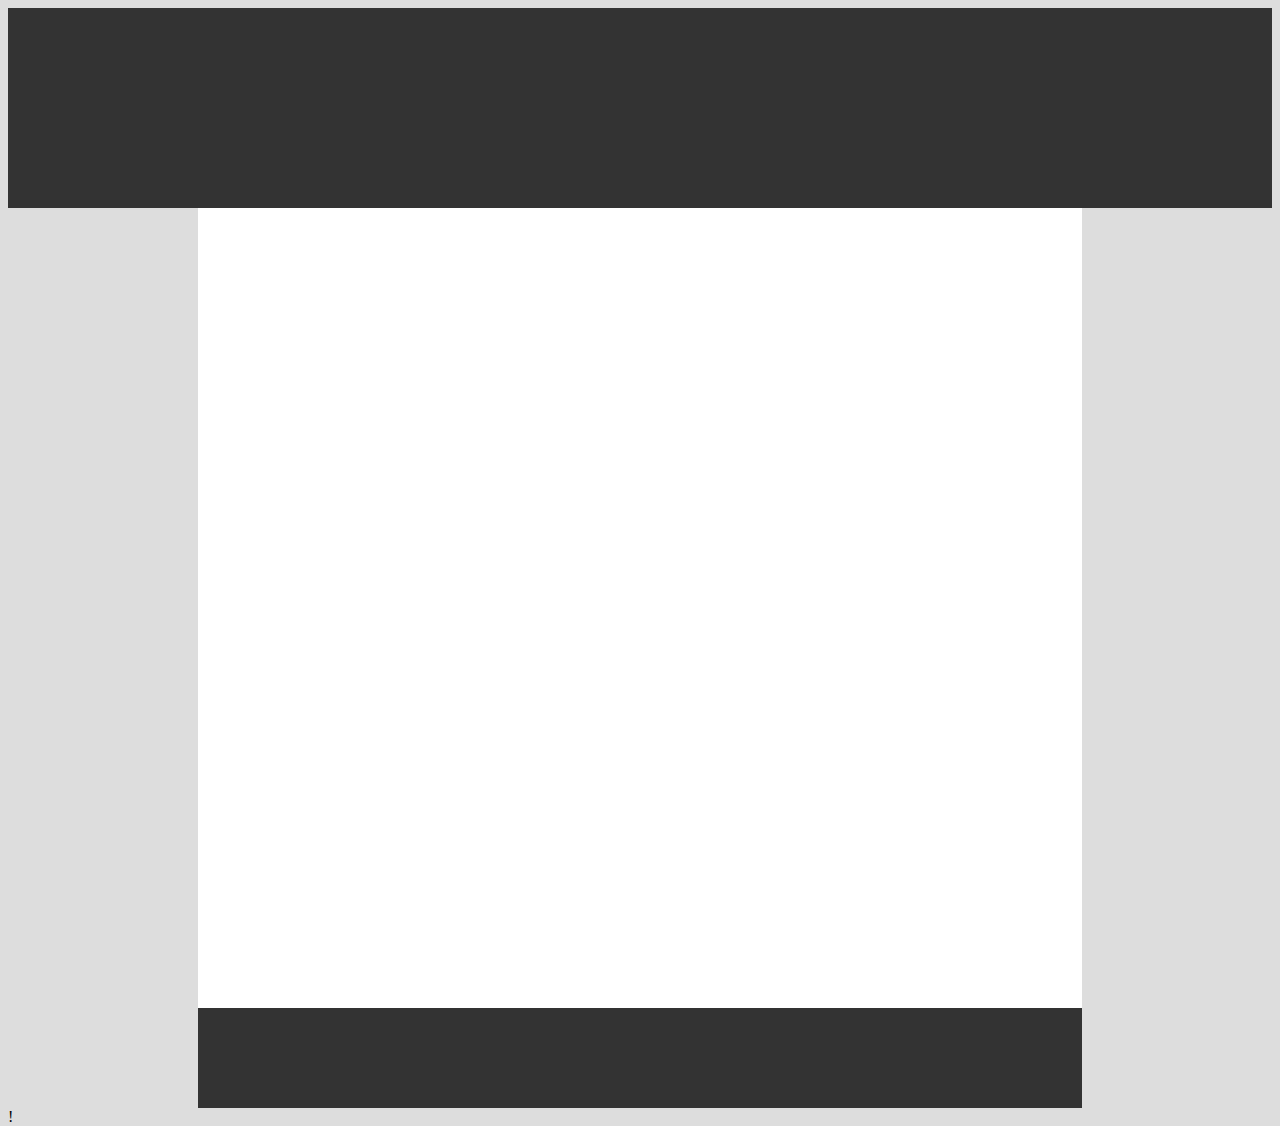
<file: first/index.html>
<!-- Put your HTML HERE, make sure to connect your style.css sheet -->
<!DOCTYPE html>
<html>
  <head>
    <title>HTML & CSS</title>
    <link rel="stylesheet" href="style.css"></link>
  </head>
  <body>
    <header></header>
    <div class="container">
      <footer></footer>
    </div>
  </body>
</html>
!
</file>
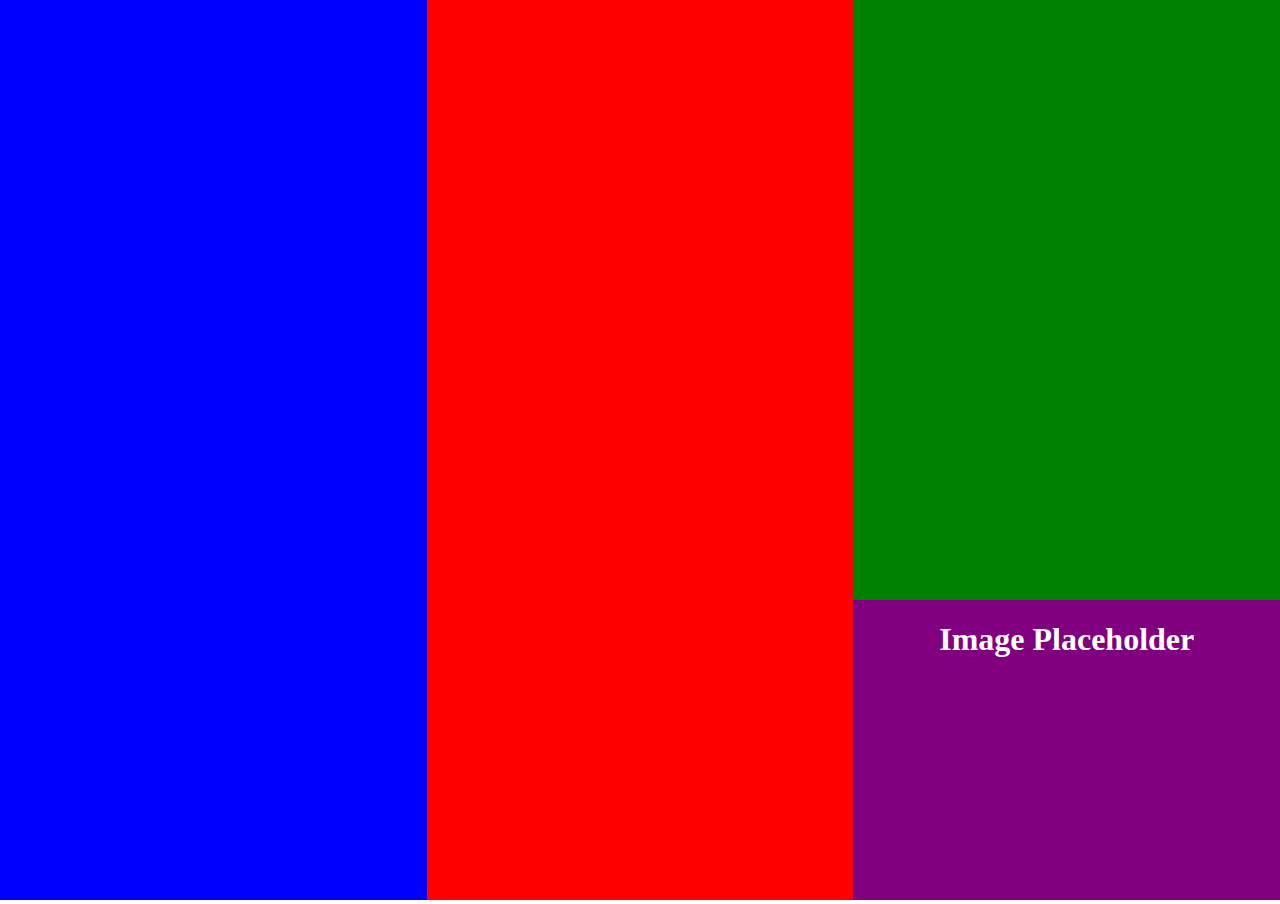
<file: second/index.html>
<!DOCTYPE html>
<html>
  <head>
    <title>Second</title>
    <link rel="stylesheet" href="style.css"></link>
  </head>
  <body>

      <div class="left"></div>
      <div class="center"></div>
      <div class="right">
        <div class="imageBox"><h1>Image Placeholder</h1></div>
      </div>


  </body>


</html>
</file>
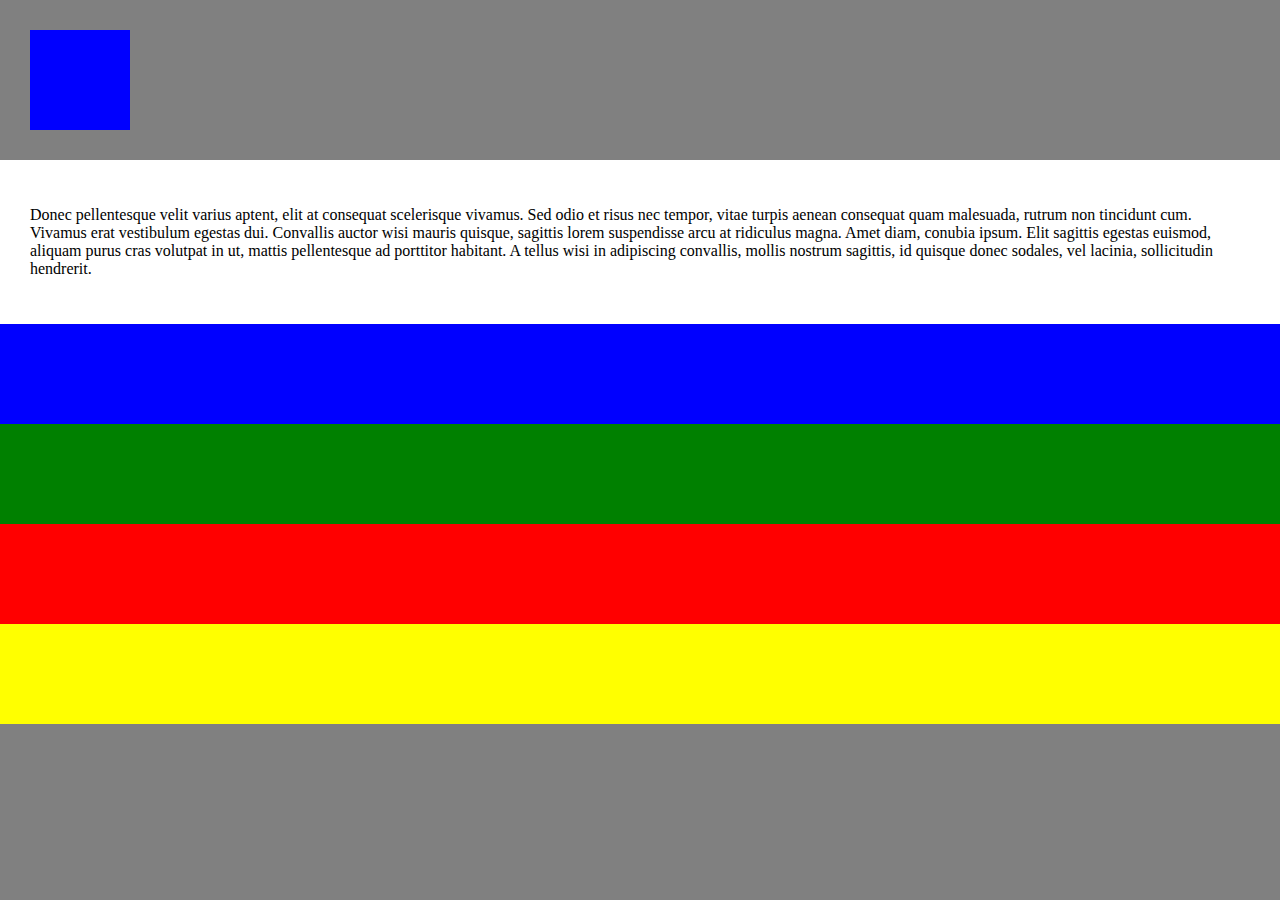
<file: third/index.html>
<!DOCTYPE html>
<html>
  <head>
    <title>Third</title>
    <link rel="stylesheet" href="style.css"></link>
  </head>
  <body>
    <div class="header">
      <div class="header-box"></div>
    </div>
    <div class="text-box">
      <p>Donec pellentesque velit varius aptent, elit at consequat scelerisque vivamus. Sed odio et risus nec tempor, vitae turpis aenean consequat quam malesuada, rutrum non tincidunt cum. Vivamus erat vestibulum egestas dui. Convallis auctor wisi mauris quisque, sagittis lorem suspendisse arcu at ridiculus magna. Amet diam, conubia ipsum. Elit sagittis egestas euismod, aliquam purus cras volutpat in ut, mattis pellentesque ad porttitor habitant. A tellus wisi in adipiscing convallis, mollis nostrum sagittis, id quisque donec sodales, vel lacinia, sollicitudin hendrerit.</p>
    </div>
    <div class="container blue"></div>
    <div class="container green"></div>
    <div class="container red"></div>
    <div class="container yellow"></div>
  </body>
</html>
</file>
<file: first/style.css>
html,body {
  background-color: #DDDDDD;
  height: 100%;
}

header {
  height: 200px;
  width: 100%;
  background-color: #333;
}

.container {
  width:70%;
  height: 100%;
  background-color: white;
  margin: 0 auto;
  position: relative;
}

footer {
  width: 100%;
  height: 100px;
  background-color: #333;
  position:absolute;
  bottom: 0;
}
</file>
<file: second/style.css>
html,body {
  height: 100%;
  margin: 0px;
}

.container {
  height: 100%;
}

.left {
  height: 100%;
  width: 33.33%;
  background-color: blue;
  margin: 0;
  float: left;
}

.center {
height: 100%;
width: 33.33%;
background-color: red;
margin:auto;
display: inline-block;

}

.right {
  height: 100%;
  width: 33.33%;
  background-color: green;
  right: 0px;
  float: right;
  position: relative;
}

.imageBox {
height: 33.33%;
width: 100%;
background-color: purple;
position: absolute;
bottom: 0px;
}

h1 {
  text-align: center;
  color:white;
  margin
}
</file>
<file: third/style.css>
body {
  background-color: grey;
  margin: 0;
}
.header-box {
  width: 100px;
  height:100px;
  background-color: blue;
  margin:30px;
}
.text-box{
  background-color: white;
  padding: 30px;
}
.container {
  width: 100%;
  height: 100px;
}
.blue {
  background-color: blue;
}
.green {
  background-color: green;
}
.red {
  background-color: red;
}
.yellow {
  background-color: yellow;
}
</file>
